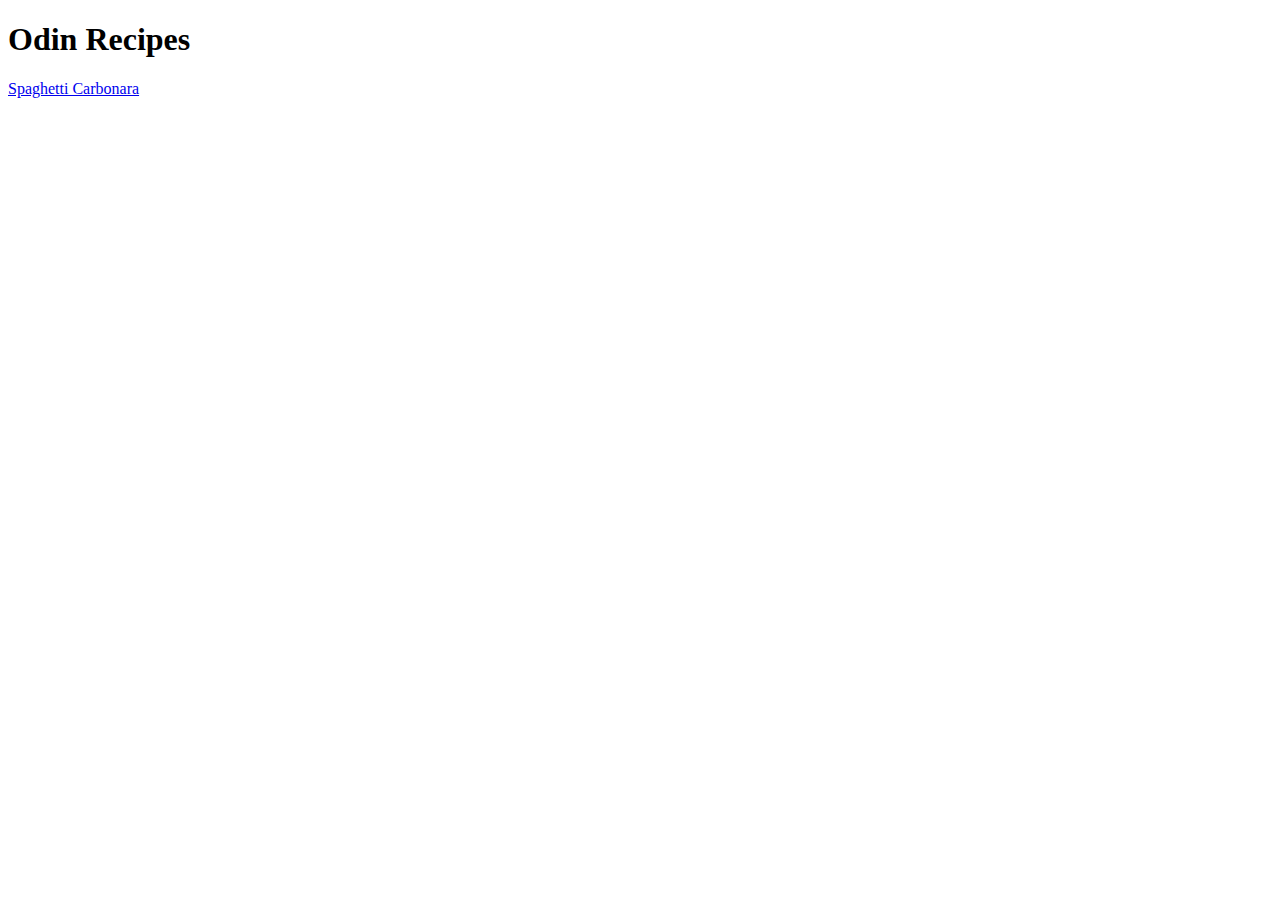
<file: index.html>
<!DOCTYPE html>
<html lang="en">
<head>
    <meta charset="UTF-8">
    <meta name="viewport" content="width=device-width, initial-scale=1.0">
    <title>Document</title>
</head>
<body>
    <h1>Odin Recipes</h1>
    <a href="recipes/spaghetti.html">Spaghetti Carbonara</a>
</body>
</html>
</file>
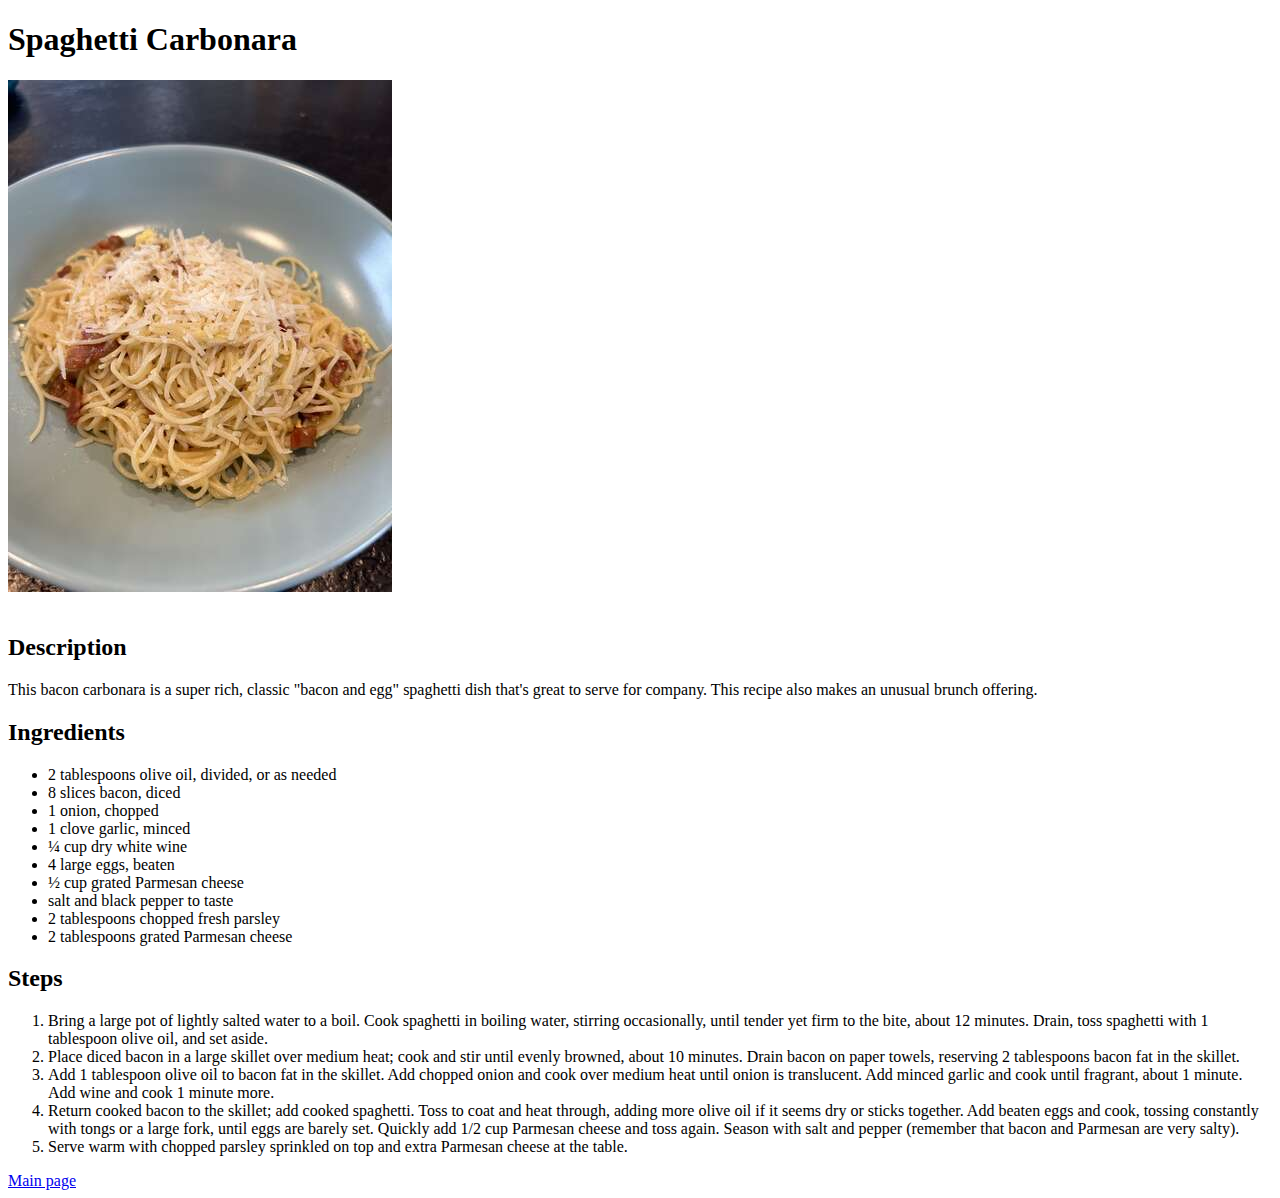
<file: recipes/spaghetti.html>
<!DOCTYPE html>
<html lang="en">
<head>
    <meta charset="UTF-8">
    <meta name="viewport" content="width=device-width, initial-scale=1.0">
    <title>Document</title>
</head>
<body>
    <h1>Spaghetti Carbonara</h1>
    <img src="../img/spaghetti.jpg"/>
    <br/><br/>
    <h2>Description</h2>
    <p>This bacon carbonara is a super rich, classic "bacon and egg" spaghetti dish that's great to serve for company. 
        This recipe also makes an unusual brunch offering.
    </p>
    <h2>Ingredients</h2>
    <ul>
        <li>2 tablespoons olive oil, divided, or as needed</li>
        <li>8 slices bacon, diced</li>
        <li>1 onion, chopped</li>
        <li>1 clove garlic, minced</li>
        <li>¼ cup dry white wine</li>
        <li>4 large eggs, beaten</li>
        <li>½ cup grated Parmesan cheese</li>
        <li>salt and black pepper to taste</li>
        <li>2 tablespoons chopped fresh parsley</li>
        <li>2 tablespoons grated Parmesan cheese</li>
    </ul>
    <h2>Steps</h2>
    <ol>
        <li>Bring a large pot of lightly salted water to a boil. Cook spaghetti in boiling water, stirring occasionally, until tender yet firm to the bite, about 12 minutes. Drain, toss spaghetti with 1 tablespoon olive oil, and set aside.</li>
        <li>Place diced bacon in a large skillet over medium heat; cook and stir until evenly browned, about 10 minutes. Drain bacon on paper towels, reserving 2 tablespoons bacon fat in the skillet.</li>
        <li>Add 1 tablespoon olive oil to bacon fat in the skillet. Add chopped onion and cook over medium heat until onion is translucent. Add minced garlic and cook until fragrant, about 1 minute. Add wine and cook 1 minute more.</li>
        <li>Return cooked bacon to the skillet; add cooked spaghetti. Toss to coat and heat through, adding more olive oil if it seems dry or sticks together. Add beaten eggs and cook, tossing constantly with tongs or a large fork, until eggs are barely set. Quickly add 1/2 cup Parmesan cheese and toss again. Season with salt and pepper (remember that bacon and Parmesan are very salty).</li>
        <li>Serve warm with chopped parsley sprinkled on top and extra Parmesan cheese at the table.</li>
    </ol>
    <a href="../index.html">Main page</a>
</body>
</html>
</file>
